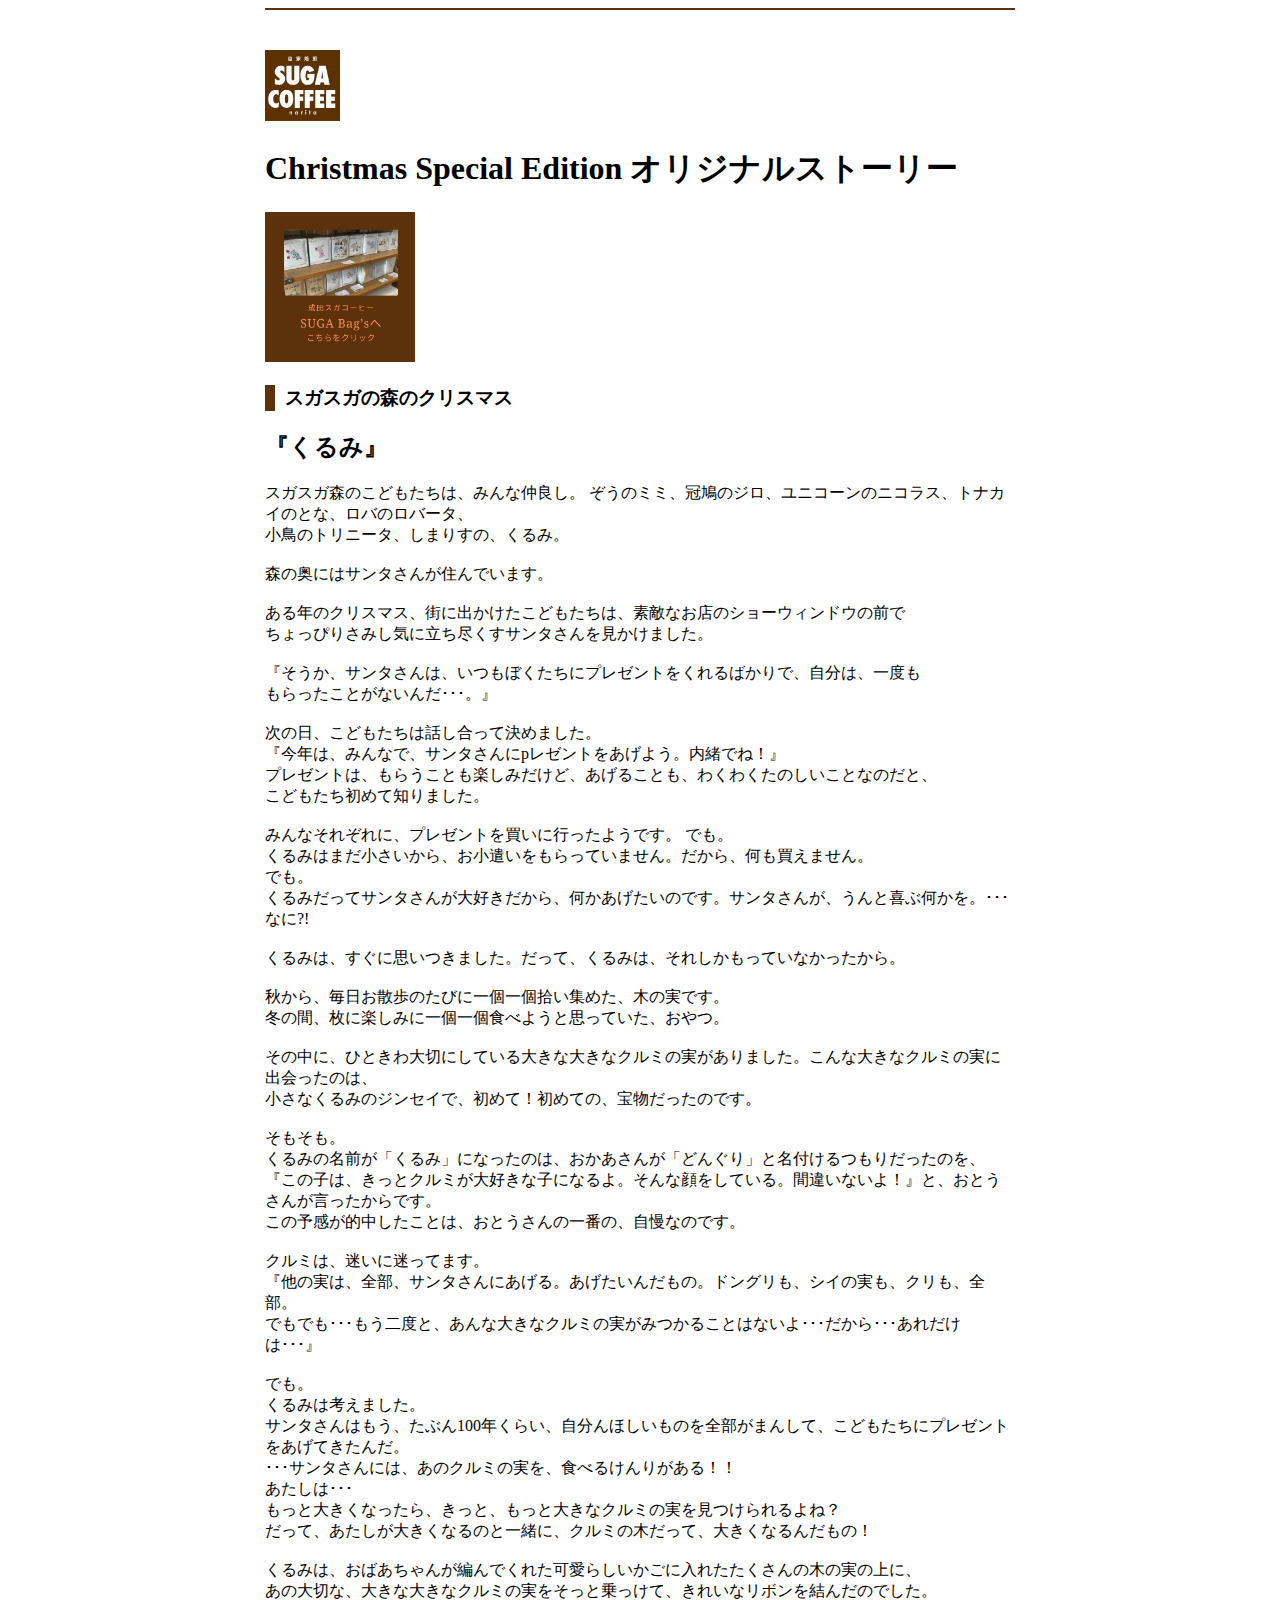
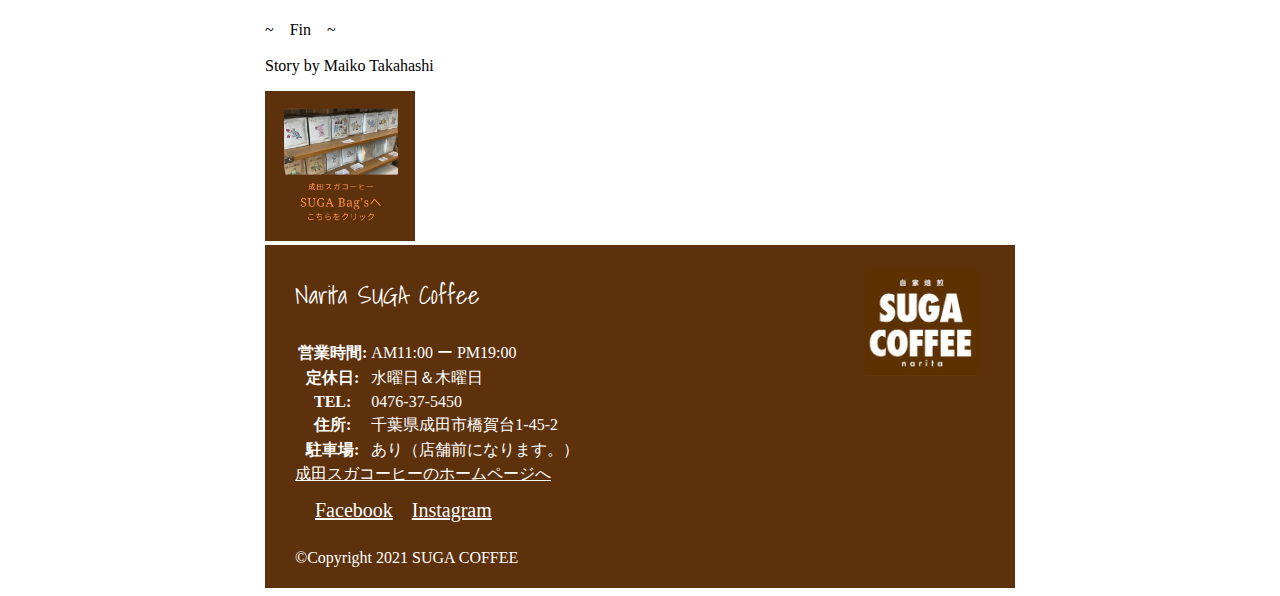
<file: sugasuga/suga.html>
<!DOCTYPE html>
<html lang="en">
<head>
    <meta charset="UTF-8">
    <meta name="viewport" content="width=device-width, initial-scale=1.0">
    <title>スガスガの森</title>
    <link rel="stylesheet" href="../style.css">
    <link href="https://fonts.googleapis.com/css2?family=Shadows+Into+Light&display=swap" rel="stylesheet">
</head>
<body>
    <header>
        <div class="logo">
            <h1>成田市のスガコーヒー SUGA BAG's</h1>
            <h2>SUGA BAG'sのWhiteシリーズ　Thanksシリーズ</h2>
        </div>
        <img src="../img/11863423_1185587351458359_2804884055964060901_n.jpg" alt="">
    </header>

    <div class=".h1">
        <h1>Christmas Special Edition オリジナルストーリー</h1>
    </div>
    <div class="sugasuga">
        <a href="../index.html"><img src="../img/goto_sugabag.png" alt="SUGA Bag'sへ" class="goto_sugaBag"></a>
        <article>
            <h3 class="v_line_left">スガスガの森のクリスマス</h3>
            <h2>『くるみ』</h2>
            <p>スガスガ森のこどもたちは、みんな仲良し。
                ぞうのミミ、冠鳩のジロ、ユニコーンのニコラス、トナカイのとな、ロバのロバータ、<br>
                小鳥のトリニータ、しまりすの、くるみ。<br>
                <br>
                森の奥にはサンタさんが住んでいます。<br>
                <br>
                ある年のクリスマス、街に出かけたこどもたちは、素敵なお店のショーウィンドウの前で<br>
                ちょっぴりさみし気に立ち尽くすサンタさんを見かけました。<br>
                <br>
                『そうか、サンタさんは、いつもぼくたちにプレゼントをくれるばかりで、自分は、一度も<br>
                もらったことがないんだ･･･。』<br>
                <br>
                次の日、こどもたちは話し合って決めました。<br>
                『今年は、みんなで、サンタさんにpレゼントをあげよう。内緒でね！』<br>
                プレゼントは、もらうことも楽しみだけど、あげることも、わくわくたのしいことなのだと、<br>
                こどもたち初めて知りました。<br>
                <br>
                みんなそれぞれに、プレゼントを買いに行ったようです。
                でも。<br>
                くるみはまだ小さいから、お小遣いをもらっていません。だから、何も買えません。<br>
                でも。<br>
                くるみだってサンタさんが大好きだから、何かあげたいのです。サンタさんが、うんと喜ぶ何かを。･･･なに?!<br>
                <br>
                くるみは、すぐに思いつきました。だって、くるみは、それしかもっていなかったから。<br>
                <br>
                秋から、毎日お散歩のたびに一個一個拾い集めた、木の実です。<br>
                冬の間、枚に楽しみに一個一個食べようと思っていた、おやつ。<br>
                <br>
                その中に、ひときわ大切にしている大きな大きなクルミの実がありました。こんな大きなクルミの実に出会ったのは、<br>
                小さなくるみのジンセイで、初めて！初めての、宝物だったのです。<br>
                <br>
                そもそも。<br>
                くるみの名前が「くるみ」になったのは、おかあさんが「どんぐり」と名付けるつもりだったのを、<br>
                『この子は、きっとクルミが大好きな子になるよ。そんな顔をしている。間違いないよ！』と、おとうさんが言ったからです。<br>
                この予感が的中したことは、おとうさんの一番の、自慢なのです。<br>
                <br>
                クルミは、迷いに迷ってます。<br>
                『他の実は、全部、サンタさんにあげる。あげたいんだもの。ドングリも、シイの実も、クリも、全部。<br>
                でもでも･･･もう二度と、あんな大きなクルミの実がみつかることはないよ･･･だから･･･あれだけは･･･』<br>
                <br>
                でも。<br>
                くるみは考えました。<br>
                サンタさんはもう、たぶん100年くらい、自分んほしいものを全部がまんして、こどもたちにプレゼントをあげてきたんだ。<br>
                ･･･サンタさんには、あのクルミの実を、食べるけんりがある！！<br>
                あたしは･･･<br>
                もっと大きくなったら、きっと、もっと大きなクルミの実を見つけられるよね？<br>
                だって、あたしが大きくなるのと一緒に、クルミの木だって、大きくなるんだもの！<br>
                <br>
                くるみは、おばあちゃんが編んでくれた可愛らしいかごに入れたたくさんの木の実の上に、<br>
                あの大切な、大きな大きなクルミの実をそっと乗っけて、きれいなリボンを結んだのでした。<br>
                <br>
                ~　Fin　~</p>
                <p class="storyby">Story by Maiko Takahashi</p>

        </article>
        <a href="../index.html"><img src="../img/goto_sugabag.png" alt="SUGA Bag'sへ" class="goto_sugaBag"></a>
    </div>



    <footer class=footer>
        <p class="suga-title">Narita SUGA Coffee </p>
            <img src="../img/11863423_1185587351458359_2804884055964060901_n.jpg" alt="">
                <table>
                    <tr>
                        <th>営業時間: </th>
                        <td>AM11:00 ー PM19:00</td>
                    </tr>
                    <tr>
                        <th>定休日: </th>
                        <td>水曜日＆木曜日</td>
                    </tr>
                    <tr>
                        <th>TEL: </th>
                        <td>0476-37-5450</td>
                    </tr>
                    <tr>
                        <th>住所: </th>
                        <td>千葉県成田市橋賀台1-45-2</td>
                    </tr>
                    <tr>
                        <th>駐車場: </th>
                        <td>あり（店舗前になります。）</td>
                    </tr>
                </table>
                <a href="https://sugacoffee-narita.jimdofree.com/" class="hp">成田スガコーヒーのホームページへ</a>
            <div class="btn-wrapper">
                <a href="https://www.facebook.com/%E6%88%90%E7%94%B0%E3%82%B9%E3%82%AC%E3%82%B3%E3%83%BC%E3%83%92%E3%83%BC-1114672251883203/" class="btn facebook">
                    <span class="fab fa-facebook"></span>Facebook</a>
                        <a href="https://www.instagram.com/naritasugacoffee/" class="btn instagram">
                            <span class="fab fa-instagram"></span>Instagram</a>
             </div>
             <p>&copy;Copyright 2021 SUGA COFFEE</p>
            
    </footer>
    
</body>
</html>
</file>
<file: style.css>
body {
    width:750px;
    margin-left: auto;
    margin-right: auto;
}

/* ===== HEADER ===== */
.logo{
    width: 225px;
    height: 30px;
    margin: 0 auto;
    overflow: hidden;
    text-indent: 100%;
    white-space: nowrap;

}

header {
    border-top: solid 2px #5d310c;
}
header img {
    width: 10%;
    margin-top: 10px;
}

/* ==== Item Info =====*/
.item-info {
    background-color: #eeeeee;
    padding: 5px 20px;
    margin-bottom: 20px;
    margin-right: 50px;
    
}
.item-info h3 {
padding-top: 0px;
margin-top: 0px;
}

/* ===== About SUGA Drip Coffee ===== */
.beans-pic img {
    width: 100%;
}

.img-maiko img {
    width: 100%;
}

.v_line_left {
    border-left: 10px solid #5d310c;
    padding-left: 10px;
}

.item-line h3 {
    margin-top: 40px;
}

.dripbag-pic {
    width: 500px;
    height: 400px;
}

/* ===== Slider =====*/
.slider img {
    width: 300px;
    margin: 30px auto;
}

.slider {
    /* スライドを表示させる画面の横幅 スライド１枚あたりの横幅 */
    width: 300px;
    /* スライドを表示させる画面の縦幅　スライド１枚あたりの縦幅 */
    height: 300px;
    /* はみ出した要素は隠れるようにする */
    overflow: hidden;
}

.slider_container {
    padding: 0;
    margin: 0;
    overflow: hidden;
    list-style: none;
    position: relative;
}

.slider_item {
    width: 300px;
    height: 300px;
    float: left;
}

.coffee-pic {
    width: 500px;
    height: 500px;
    margin: 5px;
    position: center;
}

.Brz {
    margin-bottom: -10px;
}

.drip-p1 { 
    margin-top:0px;
    padding-bottom: 20px;
}

.drip-p2 {
    padding-bottom: 20px;

} 

/* ===== Christmas Edition ===== */
.sugasuga_story {
   width: 30%;
}


/* ===== Maiko Introduction ===== */

.maiko-prof {
    float: left;
    margin: 0 20px 10px 0;
    width: 200px;
    border-radius: 40px;
}

.maiko-intro {
    margin: 100px 0 100px 0;
    border-bottom: 2px solid #5d310c;
    padding-bottom: 35px;
}

.maiko-intro p{
    font-size: 15px;
    overflow: hidden;
}

/* ===== last pic =====*/
.last-pic {
    padding-bottom: 30px;
}

.shelf-pic img {
    width: 100%;
}

.beans-pic2 img {
    width: 100%;

}


/*===== FOOTER ===== */
.footer {
    position: relative;
    padding: 5px 30px;
    background-color: #5d310c ;
    color: #fff;
}
.footer img {
    position: absolute;
    text-align: right;
    top: 25px;
    right: 5%;
    width: 15%;
}

.btn-wrapper {
    padding: 5px 5px;
    margin-top: 0px;
    text-align: left;
    margin-right: 0px;
    
}
.copy-write {
    font-size: 5px;
}

.facebook {
    color: white;
    padding: 5px 5px;
    font-size: 20px;
    display: inline-block;
    
}

.fa-facebook {
    letter-spacing: 0px;
    margin: 5px;
    font-size: 25px;
    text-align: center;  
}

.instagram {
    color: white;
    padding: 5px 0px;
    font-size: 20px;
    display: inline-block;
}

.fa-instagram {
    letter-spacing: 0px;
    margin: 5px;
    font-size: 25px;

    
}

.suga-title {
    font-family: 'Shadows Into Light', cursive;
    font-size: 25px;
}

.hp {
    color: #fff;
}

/* ===== Sugasuga Mori =====*/
.goto_sugaBag {
    width: 20%;
}



@media screen and (min-width:368px) and (max-width: 765px) {
    body {
    width: 300px;
    margin-left: auto;
    margin-right: auto;
    }

    .dripbag-pic {
        width: 300px;
        height: 300px;
    }

    .footer table {
        font-size: 12px;
    }
    .footer a {
        font-size: 12px;
    }
    .footer p {
        font-size: 12px;
    }

    .sugasuga_story {
        width: 300px;
    }

    /* ===== SUGASUGA ===== */
    .goto_sugaBag{
        width: 300px;
    }

    .slider img {
        width: 300px;
        margin: 30px auto;
    }
    
    .slider {
        /* スライドを表示させる画面の横幅 スライド１枚あたりの横幅 */
        width: 300px;
        /* スライドを表示させる画面の縦幅　スライド１枚あたりの縦幅 */
        height: 300px;
        /* はみ出した要素は隠れるようにする */
        overflow: hidden ;
    }
    
    .slider_container {
        padding: 0px;
        margin-top: 5px;
        overflow: hidden;
        list-style: none;
        position: relative;
    }
    
    .slider_item {
        width: 300px;
        height: 200px;
        float: left;
    }

  
    }
</file>
